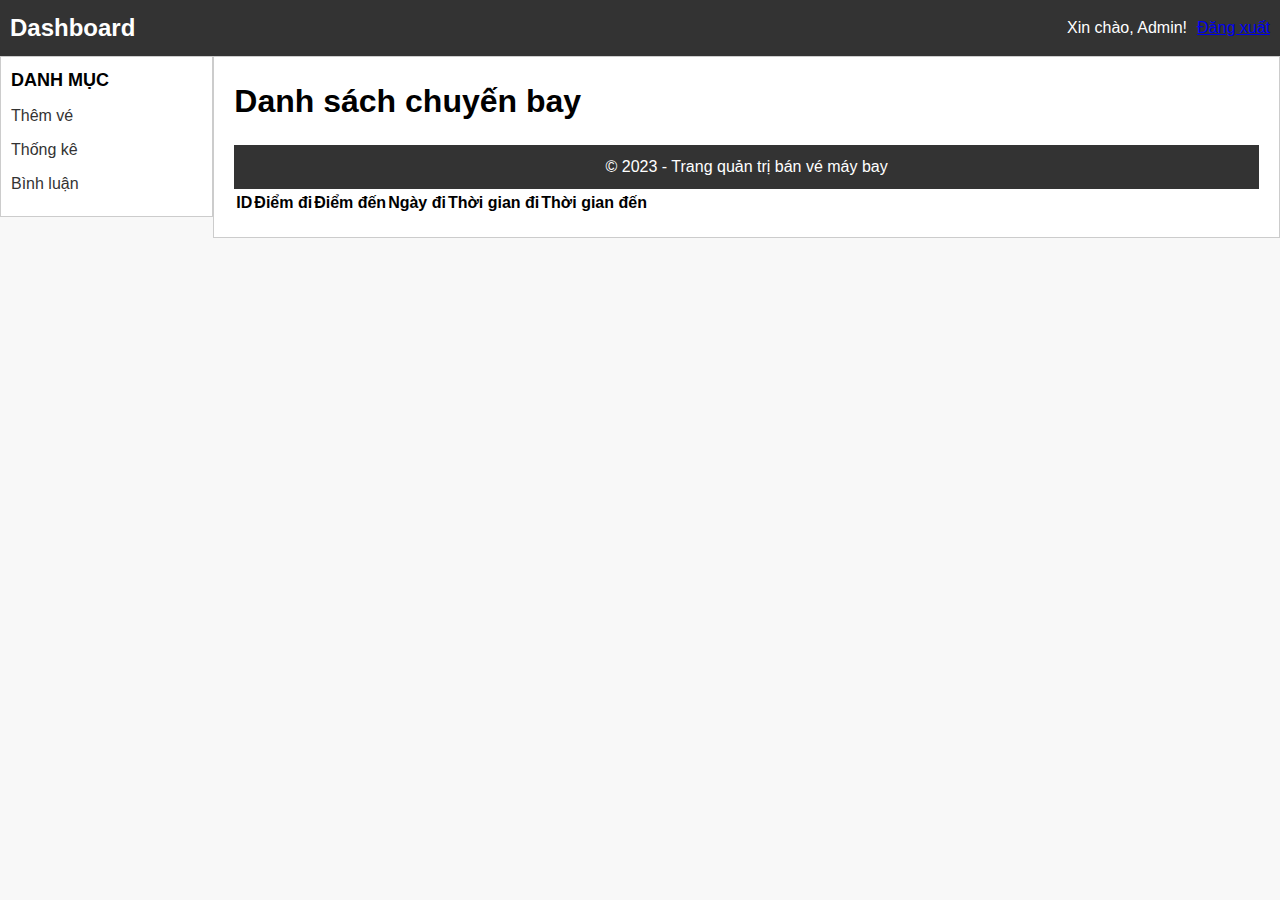
<file: web1/Admin/dschuyenbay.html>
<!DOCTYPE html>
<html>
<head>
    <meta charset="UTF-8">
    <title>DASHBOARD</title>
    <link rel="stylesheet" href="style.css">
</head>
<body>
    <header>
        <h1>Dashboard</h1>
        <nav>
            <ul>
                
            </ul>
        </nav>
        <div class="user">
            <p>Xin chào, Admin!</p>
            <a href="logout.php">Đăng xuất</a>
        </div>
    </header>
    <div class="container">
        <div class="leftColumn">
            <div class="group-box">
                <div class="title">DANH MỤC</div>
                <div class="leftMenu">
                    <ul>
                        <li><a href="#">Thêm vé</a></li>
                        <li><a href="#">Thống kê</a></li>
                        <li><a href="#">Bình luận</a></li>
                    </ul>
                </div>
            </div>
        </div>
        <div class="rightColumn">
            <main>
                <h1>Danh sách chuyến bay</h1>
	<table>
		<tr>
			<th>ID</th>
			<th>Điểm đi</th>
			<th>Điểm đến</th>
			<th>Ngày đi</th>
			<th>Thời gian đi</th>
			<th>Thời gian đến</th>
		</tr>

            </main>
        </div>
    </div>
</body>
<footer>
    <p>&copy; 2023 - Trang quản trị bán vé máy bay</p>
</footer>

</html>
</file>
<file: web1/Admin/style.css>
/* Reset CSS */
* {
    margin: 0;
    padding: 0;
    box-sizing: border-box;
  }
  
  /* General Styles */
  body {
    font-family: Arial, sans-serif;
    font-size: 16px;
    line-height: 1.5;
    background-color: #f8f8f8;
  }
  
  .container {
    max-width: 1500px;
    margin: 0 auto;
    display: flex;
    justify-content: space-between;
    align-items: flex-start;
  }
  
  .leftColumn {
    width: 20%;
  }
  
  .rightColumn {
    width: 100%;
  }
  
  /* Header */
  header {
    background-color: #333;
    color: #fff;
    display: flex;
    justify-content: space-between;
    align-items: center;
    padding: 10px;
  }
  
  header h1 {
    font-size: 24px;
    margin: 0;
  }
  
  nav ul {
    list-style-type: none;
    display: flex;
  }
  
  nav li {
    margin-right: 20px;
  }
  
  nav a {
    color: #fff;
    text-decoration: none;
  }
  
  .user {
    display: flex;
    align-items: center;
  }
  
  .user p {
    margin-right: 10px;
  }
  
  /* Left Column */
  .group-box {
    background-color: #fff;
    border: 1px solid #ccc;
    padding: 10px;
    margin-bottom: 20px;
  }
  
  .group-box .title {
    font-size: 18px;
    font-weight: bold;
    margin-bottom: 10px;
  }
  
  .leftMenu ul {
    list-style-type: none;
  }
  
  .leftMenu li {
    margin-bottom: 10px;
  }
  
  .leftMenu a {
    color: #333;
    text-decoration: none;
  }
  
  .leftMenu a:hover {
    color: #999;
  }
  
  /* Main Content */
  main {
    background-color: #fff;
    border: 1px solid #ccc;
    padding: 20px;
  }
  
  main label {
    display: block;
    margin-bottom: 10px;
  }
  
  main input[type="text"],
  main input[type="date"],
  main input[type="time"],
  main input[type="number"] {
    width: 100%;
    padding: 10px;
    border: 1px solid #ccc;
    border-radius: 5px;
    margin-bottom: 10px;
  }
  
  main input[type="submit"] {
    background-color: #333;
    color: #fff;
    border: none;
    padding: 10px 20px;
    border-radius: 5px;
    cursor: pointer;
  }
  
  main input[type="submit"]:hover {
    background-color: #555;
  }
  /* Footer */
  footer {
    background-color: #333;
    color: #fff;
    padding: 10px;
    text-align: center;
    margin-top: 20px;
  }
</file>
